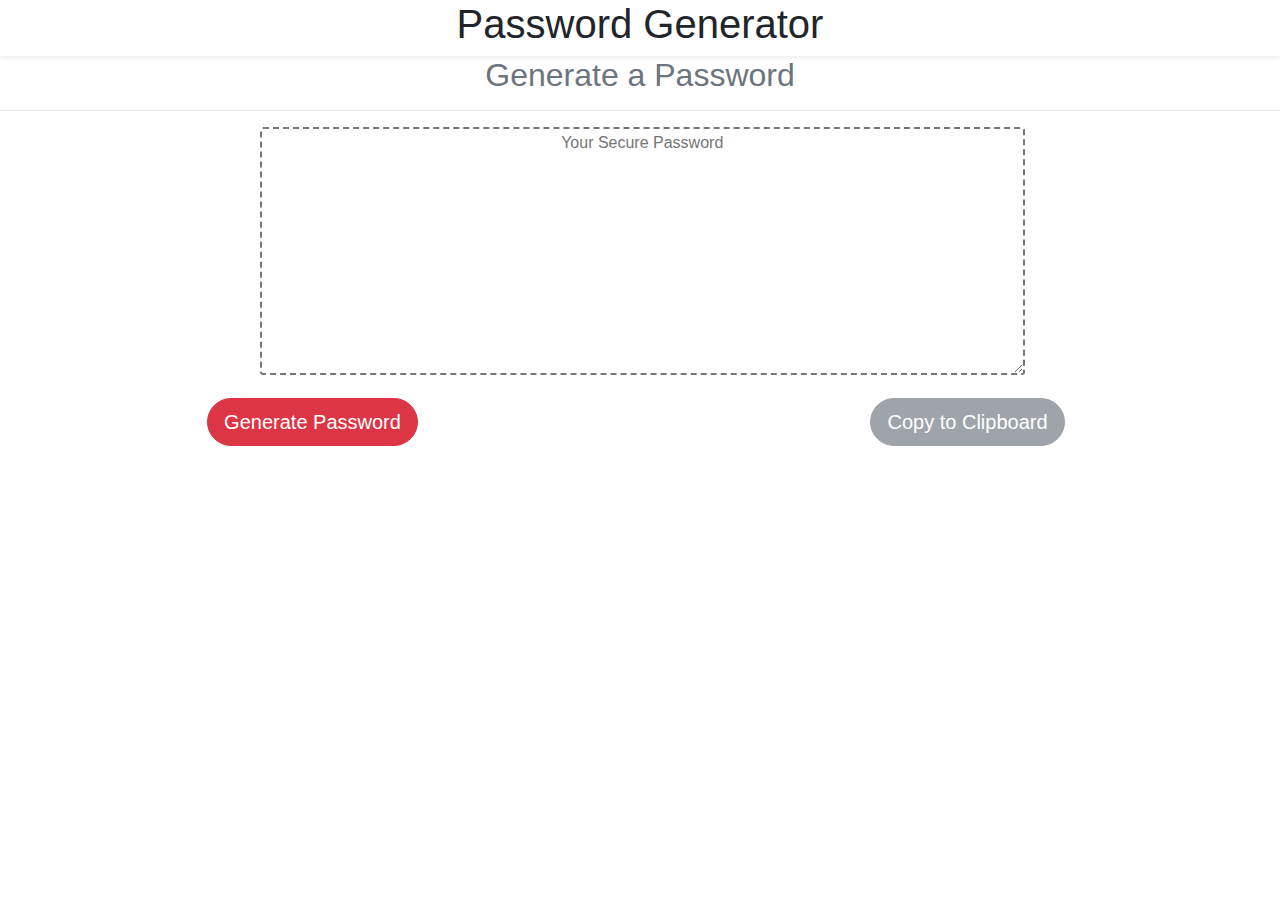
<file: index.html>
<!doctype html>
<html lang="en">
  <head>
    <!-- Required meta tags -->
    <meta charset="utf-8">
    <meta name="viewport" content="width=device-width, initial-scale=1, shrink-to-fit=no">

    <!-- Bootstrap CSS -->
    <link rel="stylesheet" href="https://stackpath.bootstrapcdn.com/bootstrap/4.3.1/css/bootstrap.min.css" integrity="sha384-ggOyR0iXCbMQv3Xipma34MD+dH/1fQ784/j6cY/iJTQUOhcWr7x9JvoRxT2MZw1T" crossorigin="anonymous">

    
    <title>Password Generator</title>

    <!-- link our custom css -->
    <link rel="stylesheet" href="./style.css">

  </head>
  <body class="bg-white">
    <div class="row no-gutters bg-white shadow-sm">
        <div class="col text-center">
                <h1 class="">Password Generator</h1>
        </div>
    </div>
    <div class="row">
        <div class="col text-center">
                <h2 class="text-muted">Generate a Password</h2>
                <hr>
        </div>
    </div>

<!-- ============== START OF MODAL WINDOW=================================================================== -->
    <div id="openModalPopUp" class="modalPopUp row d-flex justify-content-center bg-white">

        <div class="col-6">
            <div class="card m-3 mb-5">
                <!-- <div><a href="#closeModalPopUp" title="New Password" class="closeModal">X</a></div> -->
                <div class="card-body bg-white">
                    <div class="row d-flex justify-content-center">                        
                        <!-- this column below is where I needed to adjust the col width to 6, spent too long figuring this out -->
                        <div class="col-6">  
                            <div class="form-group shadow-textarea bg-white">
                                <div class="col">
                                  <h5>Enter password length:</h5>
                                    <input class="form-control" type="text" id="pwdLength" onfocus="this.value=''" value="">
                                </div>
                                <div class="col">
                                    <div class="checkbox">
                                        <label><input type="checkbox" value="" id="chkNumeric" checked>Include numeric
                                            characters</label>
                                    </div>
                                    <div class="checkbox">
                                        <label><input type="checkbox" value="" id="chkLower" checked>Include lowercase
                                            characters</label>
                                    </div>
                                    <div class="checkbox">
                                        <label><input type="checkbox" value="" id="chkUpper">Include uppercase
                                            characters</label>
                                    </div>
                                    <div class="checkbox">
                                        <label><input type="checkbox" value="" id="chkSpecial">Include special
                                            characters</label>
                                    </div>
                                </div>


                            </div>
                        </div>
                    </div>
                    <div class="row d-flex justify-content-center">
                        <div class="col-md-6 d-flex flex-row justify-content-center bg-white">
                            <button class="btn btn-danger btn-lg rounded-pill" id="newPwd">New Password
                            </button>
                        </div>

                    </div>
                </div>
            </div>
        </div>
    </div>
<!-- ============ END OF MODAL WINDOW ===================================================================== -->


    <div class="form-group shadow-textarea">
        <div class="col text-center">
                <label for="securePwd"></label> 
                <!-- we keep this empty label in this for/id pairing for Assistive technology purposes
                smashingmagazine.com/2018/06/placeholder-attribute .-->
                <!-- NOTE: Known issue, the placeholder text sometimes disapears, fix - keep ending text area tag on the same line -->
                <textarea class="border-dotted" name="form-control z-depth-1" id="securePwd" cols="80" rows="10" placeholder="Your Secure Password"></textarea>        
        </div>
        
    </div>
    <!-- <div class="p-3 mb-2 bg-secondary text-white">p-3 mb-2 bg-secondary text-white</div>
    <div class="p-3 mb-3 bg-secondary text-white">p-3 mb-3 bg-secondary text-white</div>
    <div class="p-3 mb-6 bg-secondary text-white">p-3 mb-6 bg-secondary text-white</div>
    <div class="p-2 mb-2 bg-secondary text-white">p-2 mb-2 bg-secondary text-white</div>
    <div class="p-3 mb-2 bg-secondary text-white">p-3 mb-2 bg-secondary text-white</div> -->

    <div class="row">
        <div class="col-md-6 d-flex flex-row justify-content-center">
            <a href="#openModalPopUp">
            <button class="btn btn-danger btn-lg rounded-pill" id="generatePwd">Generate Password </button>
            </a>
        </div>

        <div class="col-md-6 d-flex flex-row justify-content-center">
            <button class="btn btn-secondary btn-lg rounded-pill disabled" id="copyClip">Copy to Clipboard </button>            
        </div>
    </div>


    <!-- Optional JavaScript -->
    <!-- jQuery first, then Popper.js, then Bootstrap JS -->
    <script src="https://code.jquery.com/jquery-3.3.1.slim.min.js" integrity="sha384-q8i/X+965DzO0rT7abK41JStQIAqVgRVzpbzo5smXKp4YfRvH+8abtTE1Pi6jizo" crossorigin="anonymous"></script>
    <script src="https://cdnjs.cloudflare.com/ajax/libs/popper.js/1.14.7/umd/popper.min.js" integrity="sha384-UO2eT0CpHqdSJQ6hJty5KVphtPhzWj9WO1clHTMGa3JDZwrnQq4sF86dIHNDz0W1" crossorigin="anonymous"></script>
    <script src="https://stackpath.bootstrapcdn.com/bootstrap/4.3.1/js/bootstrap.min.js" integrity="sha384-JjSmVgyd0p3pXB1rRibZUAYoIIy6OrQ6VrjIEaFf/nJGzIxFDsf4x0xIM+B07jRM" crossorigin="anonymous"></script>

    <!-- Link our custom JavaScript -->
    <script src="./script.js"></script>

</body>
</html>
</file>
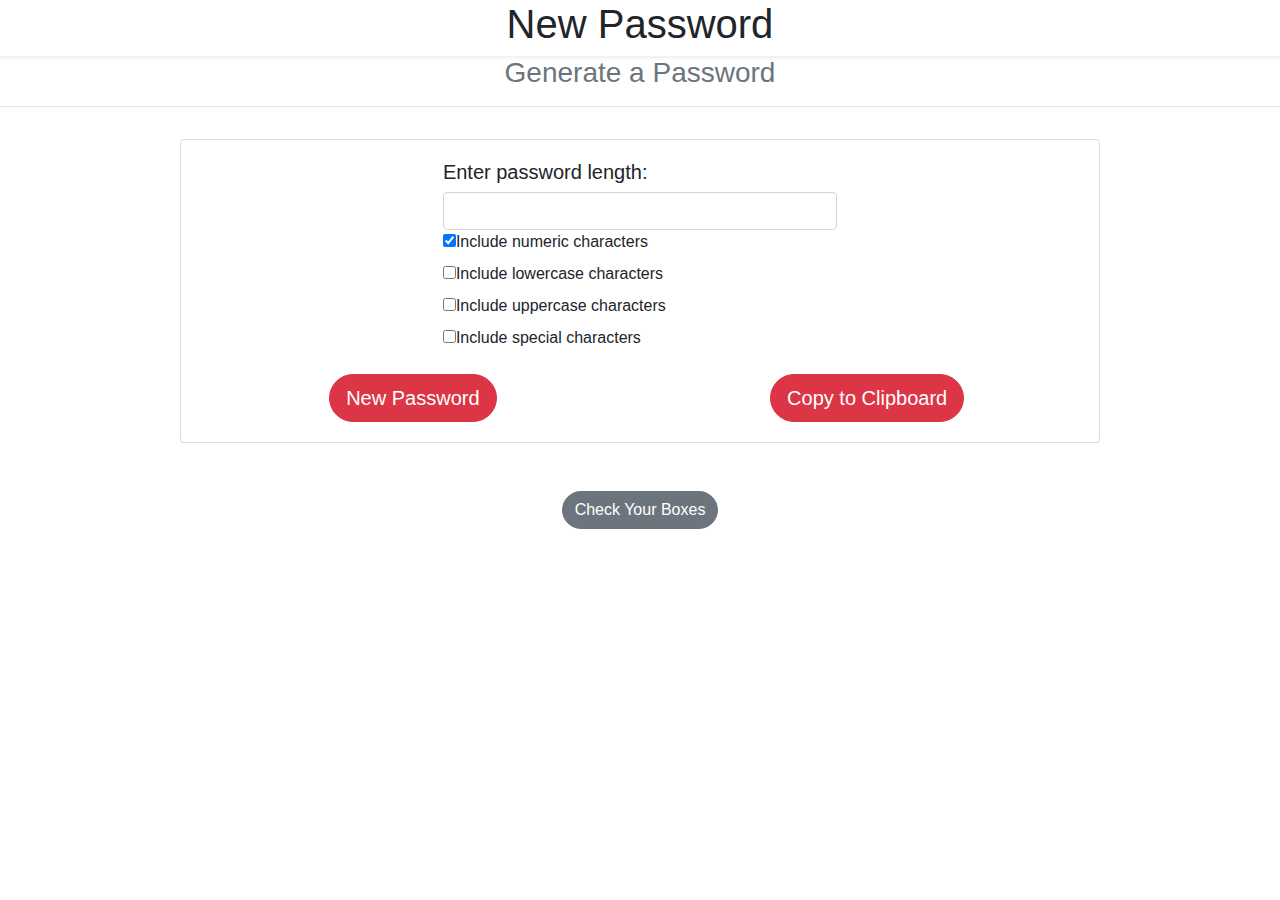
<file: newpassword.html>
<!doctype html>
<html lang="en">

<head>
    <!-- Required meta tags -->
    <meta charset="utf-8">
    <meta name="viewport" content="width=device-width, initial-scale=1, shrink-to-fit=no">

    <!-- Bootstrap CSS -->
    <link rel="stylesheet" href="https://stackpath.bootstrapcdn.com/bootstrap/4.3.1/css/bootstrap.min.css"
        integrity="sha384-ggOyR0iXCbMQv3Xipma34MD+dH/1fQ784/j6cY/iJTQUOhcWr7x9JvoRxT2MZw1T" crossorigin="anonymous">


    <title>New Password</title>

    <!-- link our custom css -->
    <link rel="stylesheet" href="./style.css">

</head>

<body class="bg-white">
    <div class="row no-gutters bg-white shadow-sm d-flex justify-content-center">
        <div class="col text-center">
            <h1 class="">New Password</h1>
        </div>
    </div>
    <div class="row">
        <div class="col text-center">
            <h3 class="text-muted">Generate a Password</h3>
            <hr>
        </div>
    </div>

    <div class="row d-flex justify-content-center bg-white">
        <div class="col-9">
            <div class="card m-3 mb-5">
                <div class="card-body">
                    <div class="row d-flex justify-content-center">                        
                        <!-- this column below is where I needed to adjust the col width to 6, spent too long figuring this out -->
                        <div class="col-6">  
                            <div class="form-group shadow-textarea bg-white">
                                <div class="col">
                                  <h5>Enter password length:</h5>
                                    <input class="form-control" type="text" id="pwdLength" onfocus="this.value=''" value="">
                                </div>
                                <div class="col">
                                    <div class="checkbox">
                                        <label><input type="checkbox" value="" id="chkNumeric" checked>Include numeric
                                            characters</label>
                                    </div>
                                    <div class="checkbox">
                                        <label><input type="checkbox" value="" id="chkLower">Include lowercase
                                            characters</label>
                                    </div>
                                    <div class="checkbox">
                                        <label><input type="checkbox" value="" id="chkUpper">Include uppercase
                                            characters</label>
                                    </div>
                                    <div class="checkbox">
                                        <label><input type="checkbox" value="" id="chkSpecial">Include special
                                            characters</label>
                                    </div>
                                </div>


                            </div>
                        </div>
                    </div>
                    <div class="row d-flex justify-content-center">
                        <div class="col-md-6 d-flex flex-row justify-content-center bg-white">
                            <button class="btn btn-danger btn-lg rounded-pill" id="newPwd">New Password
                            </button>
                        </div>
                        <div class="col-md-6 d-flex flex-row justify-content-center">
                                <button class="btn btn-danger btn-lg rounded-pill" id="copyClip">Copy to Clipboard </button>
                        </div>                   

                    </div>
                </div>
            </div>
        </div>
    </div>
    <div class="col d-flex flex-row justify-content-center">
            <button class="btn btn-secondary rounded-pill" id="testBtn">Check Your Boxes</button>
    </div>
    <!-- <div class="p-3 mb-2 bg-secondary text-white">p-3 mb-2 bg-secondary text-white</div>
    <div class="p-3 mb-3 bg-secondary text-white">p-3 mb-3 bg-secondary text-white</div>
    <div class="p-3 mb-6 bg-secondary text-white">p-3 mb-6 bg-secondary text-white</div>
    <div class="p-2 mb-2 bg-secondary text-white">p-2 mb-2 bg-secondary text-white</div>
    <div class="p-3 mb-2 bg-secondary text-white">p-3 mb-2 bg-secondary text-white</div> -->


    <!-- Optional JavaScript -->
    <!-- jQuery first, then Popper.js, then Bootstrap JS -->
    <script src="https://code.jquery.com/jquery-3.3.1.slim.min.js"
        integrity="sha384-q8i/X+965DzO0rT7abK41JStQIAqVgRVzpbzo5smXKp4YfRvH+8abtTE1Pi6jizo"
        crossorigin="anonymous"></script>
    <script src="https://cdnjs.cloudflare.com/ajax/libs/popper.js/1.14.7/umd/popper.min.js"
        integrity="sha384-UO2eT0CpHqdSJQ6hJty5KVphtPhzWj9WO1clHTMGa3JDZwrnQq4sF86dIHNDz0W1"
        crossorigin="anonymous"></script>
    <script src="https://stackpath.bootstrapcdn.com/bootstrap/4.3.1/js/bootstrap.min.js"
        integrity="sha384-JjSmVgyd0p3pXB1rRibZUAYoIIy6OrQ6VrjIEaFf/nJGzIxFDsf4x0xIM+B07jRM"
        crossorigin="anonymous"></script>

    <!-- Custom javascript for this page only -->
    <script>
        // function getInput() {
        //     try {
        //         var name = window.prompt('How long do you want your password to be?', '');
        //         alert('Your name has ' + name.length + 'letters.');

        //     } catch (error) {
        //         if (error.name == 'TypeError') {
        //             alert('Please try again' + error.name + ' you hit an invalid key');
        //             getInput();
        //         } else {
        //             // throw error;
        //             throw {
        //                 name: 'InvalidKeyError',
        //                 message: 'You dirty Rat, enter the right stuff.'
        //             }

        //         }

        //     }
        //     finally {
        //         // do cleanup
        //     }

        // }
        // getInput();

        document.querySelector("#testBtn").onclick = function () {
            var text = "";
            // crbtemp
            var pLen = document.getElementById("pwdLength").value;
            console.log("=== User Entered Password Length is "+ pLen);
            if (isNaN(pLen)) {
                text = "You must enter a number between 8 and 128";                
            } else if (pLen < 8) {
                text = "You password length does not meet the minimum required length";
            } else if (pLen > 128) {
                text = "You password length has exceeded the maximum required length";
            }

            // crbtemp
            var chkNum = false;
            var chkUp = false;
            var chkLow = false;
            var chkSpec = false;


            var msgTxt = "";

            bNum = document.getElementById("chkNumeric").checked;
            console.log("Numeric Checkbox is: "+bNum);
            bUpper = document.getElementById("chkUpper").checked;
            console.log("Uppercase Checkbox is: "+bUpper);
            bLower = document.getElementById("chkLower").checked;
            console.log("Lowercase Checkbox is: "+bLower);
            bSpecial = document.getElementById("chkSpecial").checked;
            console.log("Special Character Checkbox is: "+bSpecial);

            if (!bNum && !bLower && !bUpper && !bSpecial) {
                text+= "\n";
                text+= "You must check at least one of the provided checkboxes";
            } 

            if (text != ""){
                alert(text);
                return
            }

            // create an array of allowable characters
            var allowable = [];

            if (bNum) {
                // Ascii for 0 is 48  and 9 is 57
                for (var i = 48; i < 58; i++) {
                    // console.log(String.fromCharCode(i));
                    allowable.push(String.fromCharCode(i));
                }
            }
            // console.log(" log After bNum Loop " + allowable.length);

            if (bUpper) {
                // Ascii for A is 65 and Z is 90
                for (var i = 65; i < 91; i++) {
                    // console.log(String.fromCharCode(i));
                    allowable.push(String.fromCharCode(i));
                }
                // console.log(" log After bUpper Loop " + allowable.length);

            }

            if (bLower) {
                // Ascii for a is 97 and z is 122
                for (var i = 97; i < 123; i++) {
                    // console.log(String.fromCharCode(i));
                    allowable.push(String.fromCharCode(i));
                }
                // console.log(" log After bLower Loop " + allowable.length);
            }

            if (bSpecial) {
                // Ascii for a space is 32 (we won't include spaces) DEL is 127 (don't include DEL)
                // Ascii for other special characters ranges (33-47) (58-64) (91-96) (123-126)
                for (var i = 33; i < 48; i++) {
                    // console.log(String.fromCharCode(i));
                    allowable.push(String.fromCharCode(i));
                }
                for (var i = 58; i < 65; i++) {
                    // console.log(String.fromCharCode(i));
                    allowable.push(String.fromCharCode(i));
                }
                for (var i = 91; i < 97; i++) {
                    // console.log(String.fromCharCode(i));
                    allowable.push(String.fromCharCode(i));
                }
                for (var i = 123; i < 127; i++) {
                    // console.log(String.fromCharCode(i));
                    allowable.push(String.fromCharCode(i));
                }
                // console.log(" log After bSpecial Loop " + allowable.length);

            }

            // allowable.forEach(item => console.log(item));
            allowable.forEach(item => msgTxt += item);

            // for (var i = 0; i < allowable.length; i++) {
            //     msgTxt += allowable[i];
            //     console.log(allowable[i]);
            // }

            // alert('Your array has grown to ' + allowable.length);
            // alert('The first item in your array is ' + allowable[0]);
            // alert('The last item in your array is ' + allowable[allowable.length - 1]);

            // alert(msgTxt);
                // Build new password using randow characters up to requested length
                var newPwd = "";
                for (var i = 0; i < pLen; i++) {
                     // Generate a random number between 0 and 1
                    // Math.floor will round down, meaning we would get a number between 0 and 9
                    var num = getRandomnIntInclusive(0, allowable.length-1);
                    console.log(num);
                    newPwd += allowable[num];   
                }
                alert(newPwd);

                // now we need to display this new password in the other window ????
        }
        // This function generates a randomn number. The max is inclusive and the minimum is inclusive. From: developer.mozilla.org
        function getRandomnIntInclusive(min,max) {
            min= Math.ceil(min);
            max= Math.floor(max);
            return Math.floor(Math.random() * (max-min+1)) +min; 

        }
    </script>
    <!-- Link our custom JavaScript -->
    <script src="./script.js"></script>

</body>

</html>
</file>
<file: style.css>
.border-dotted {
    border-style:dashed;
    border-width:2px;
    border-radius:3px;
    /* color:red; */
    /* background-color: rgb(177, 87, 87); */
    text-align: center;
}


.modalPopUp {
    position:fixed;
    top: 20vh;
    right: 0;
    bottom: 0;
    left:0;
    z-index: 9999;
    opacity: 0;
    transition: opacity 400ms ease-in;
    pointer-events: none;
}

.modalPopUp:target {
    opacity:1 ;
    pointer-events: auto;
}

.closeModal {
    /* position: abosolute; */
    float:right;
    /* color: #ffffff; if this is white, it has effect of hiding it (a litttle)*/
    right: -12px;
    text-align: center;
    top: -10px;
    width: 20px;
    text-decoration: none;
    font-weight: bold;
    border-radius: 10px;
    box-shadow: 1px 1px 3px #000000;

}

.closeModal:hover {
    background: #4aaaa5;
}


/* crbtemp: tried testing this !important overide of bootstrap, not working
body {
    background: red !important;
} */
</file>
